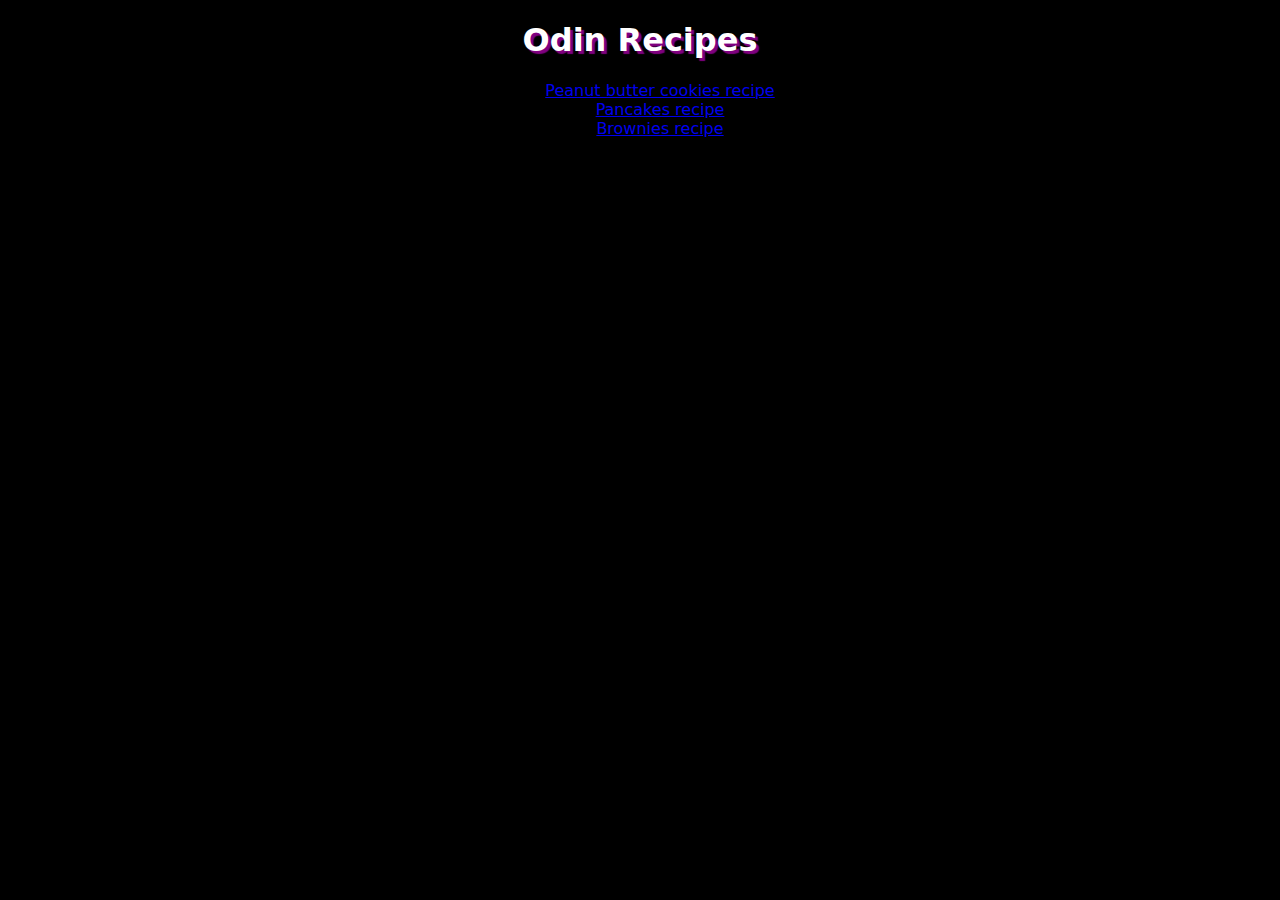
<file: index.html>
<!DOCTYPE html>
<html lang="en">
<head>
    <meta charset="UTF-8">
    <meta name="viewport" content="width=device-width, initial-scale=1.0">
    <link rel="stylesheet" href="/styles/styles.css">
    <title>Odin recipes</title>
</head>
<body>
    <header>
        <h1>Odin Recipes</h1>
        <ul class="list">
        <li><a href="recipes/cookies.html">Peanut butter cookies recipe</a></li>
        <li><a href="recipes/pancakes.html">Pancakes recipe</a></li>
        <li><a href="recipes/brownies.html">Brownies recipe</a></li>
        </ul>
    </header>
</body>
</html>
</file>
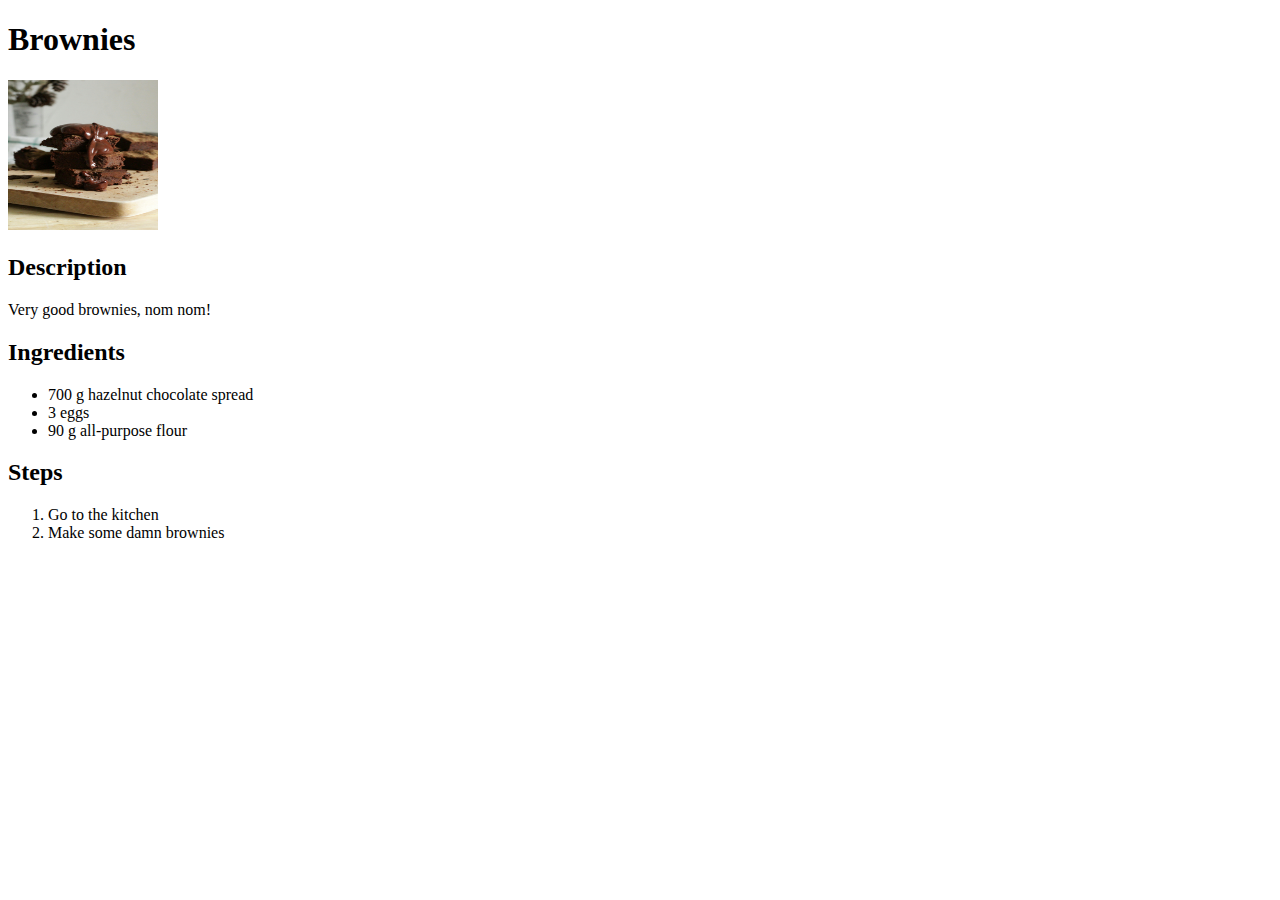
<file: recipes/brownies.html>
<!DOCTYPE html>
<html lang="en">
<head>
    <meta charset="UTF-8">
    <meta name="viewport" content="width=device-width, initial-scale=1.0">
    <title>Brownie recipe</title>
</head>
<body>
    <h1>Brownies</h1>
<img src="../recipes/images/brownie.jpg" alt="Delicious brownie" width="150px" height="150px">
<h2>Description</h2>
<p>Very good brownies, nom nom!</p>
<h2>Ingredients</h2>
<ul>
    <li>700 g hazelnut chocolate spread</li>
    <li>3 eggs</li>
    <li>90 g all-purpose flour</li>
</ul>
<h2>Steps</h2>
<ol>
    <li>Go to the kitchen</li>
    <li>Make some damn brownies</li>
</ol>
</body>
</html>
</file>
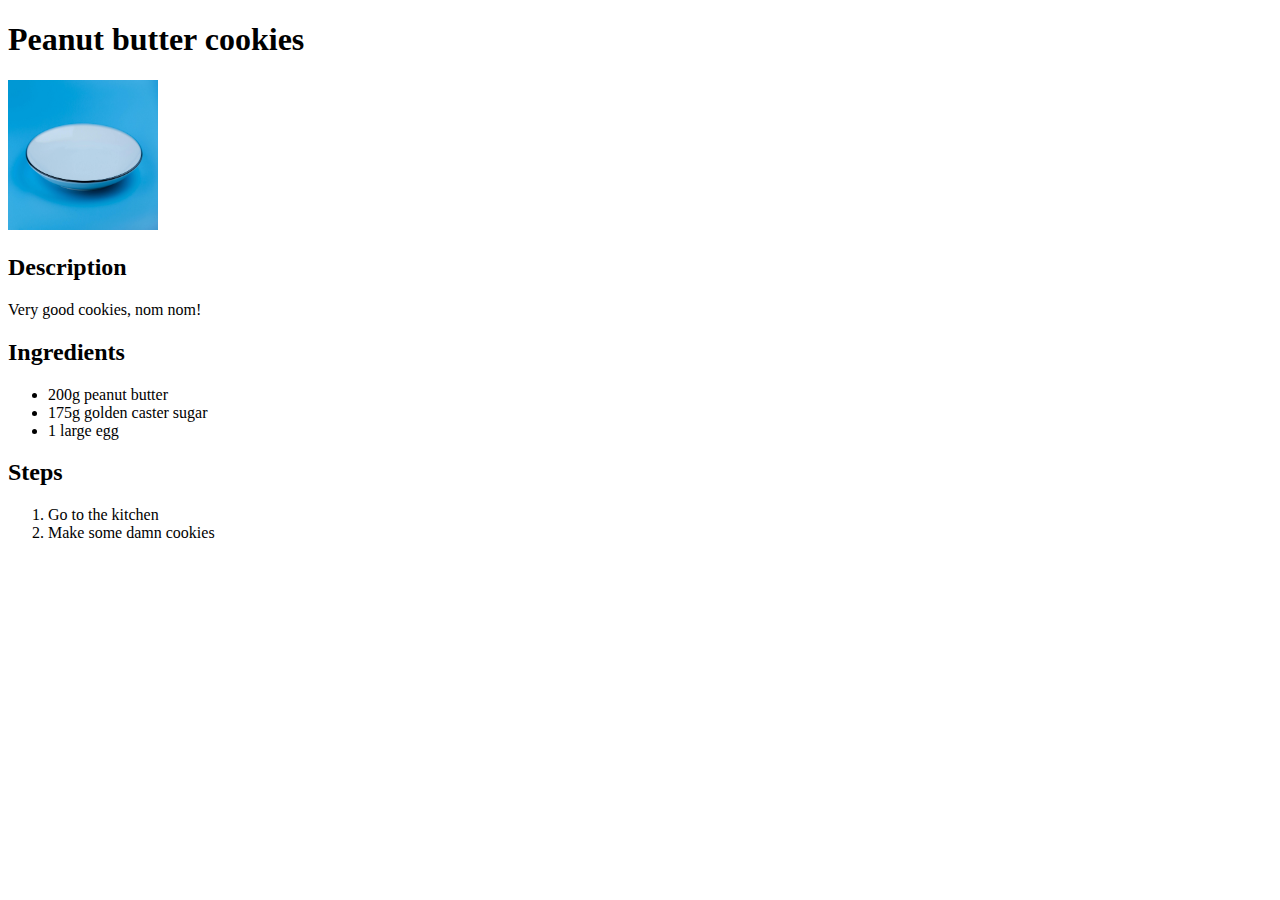
<file: recipes/cookies.html>
<!DOCTYPE html>
<html lang="en">
<head>
    <meta charset="UTF-8">
    <meta name="viewport" content="width=device-width, initial-scale=1.0">
    <title>Cookie recipe</title>
</head>
<body>
    <h1>Peanut butter cookies</h1>
<img src="../recipes/images/dish" alt="Empty plate" width="150px" height="150px">
<h2>Description</h2>
<p>Very good cookies, nom nom!</p>
<h2>Ingredients</h2>
<ul>
    <li>200g peanut butter</li>
    <li>175g golden caster sugar</li>
    <li>1 large egg</li>
</ul>
<h2>Steps</h2>
<ol>
    <li>Go to the kitchen</li>
    <li>Make some damn cookies</li>
</ol>
</body>
</html>
</file>
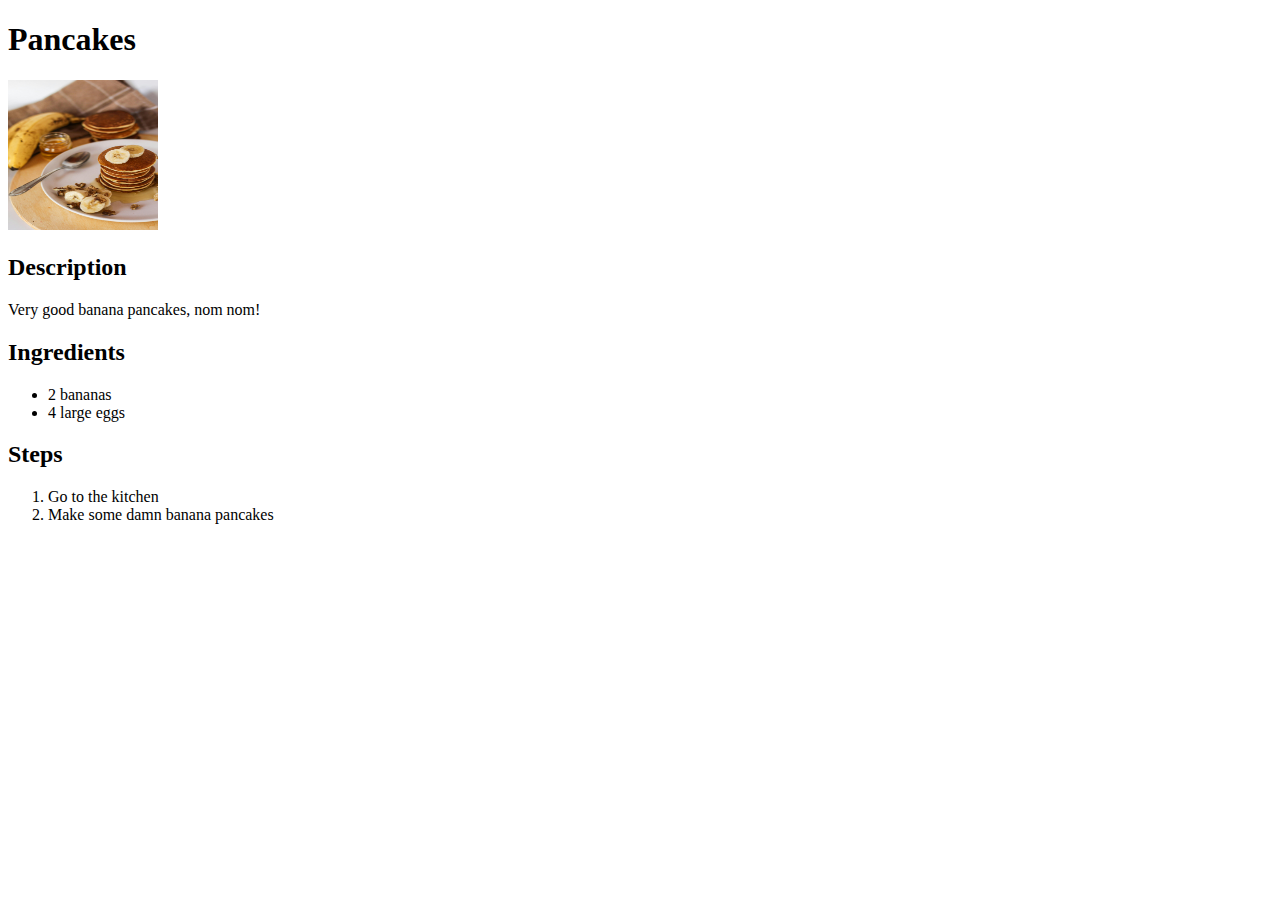
<file: recipes/pancakes.html>
<!DOCTYPE html>
<html lang="en">
<head>
    <meta charset="UTF-8">
    <meta name="viewport" content="width=device-width, initial-scale=1.0">
    <title>Pancakes</title>
</head>
<body>
    <h1>Pancakes</h1>
    <img src="./images/pancakes.jpg" alt="Pancakes" height="150px" width="150px">
    <h2>Description</h2>
    <p>Very good banana pancakes, nom nom!</p>
    <h2>Ingredients</h2>
    <ul>
        <li>2 bananas</li>
        <li>4 large eggs</li>
    </ul>
    <h2>Steps</h2>
    <ol>
        <li>Go to the kitchen</li>
        <li>Make some damn banana pancakes</li>
    </ol>
</body>
</html>
</file>
<file: styles/styles.css>
html {
    background-color: black;
    color: white;
    text-align: center;
    font-family: system-ui, -apple-system, BlinkMacSystemFont, 'Segoe UI', Roboto, Oxygen, Ubuntu, Cantarell, 'Open Sans', 'Helvetica Neue', sans-serif;
}

h1 {
    text-shadow: 3px 3px 1px purple;
}

.list {
    list-style-type: none;
    
}
</file>
